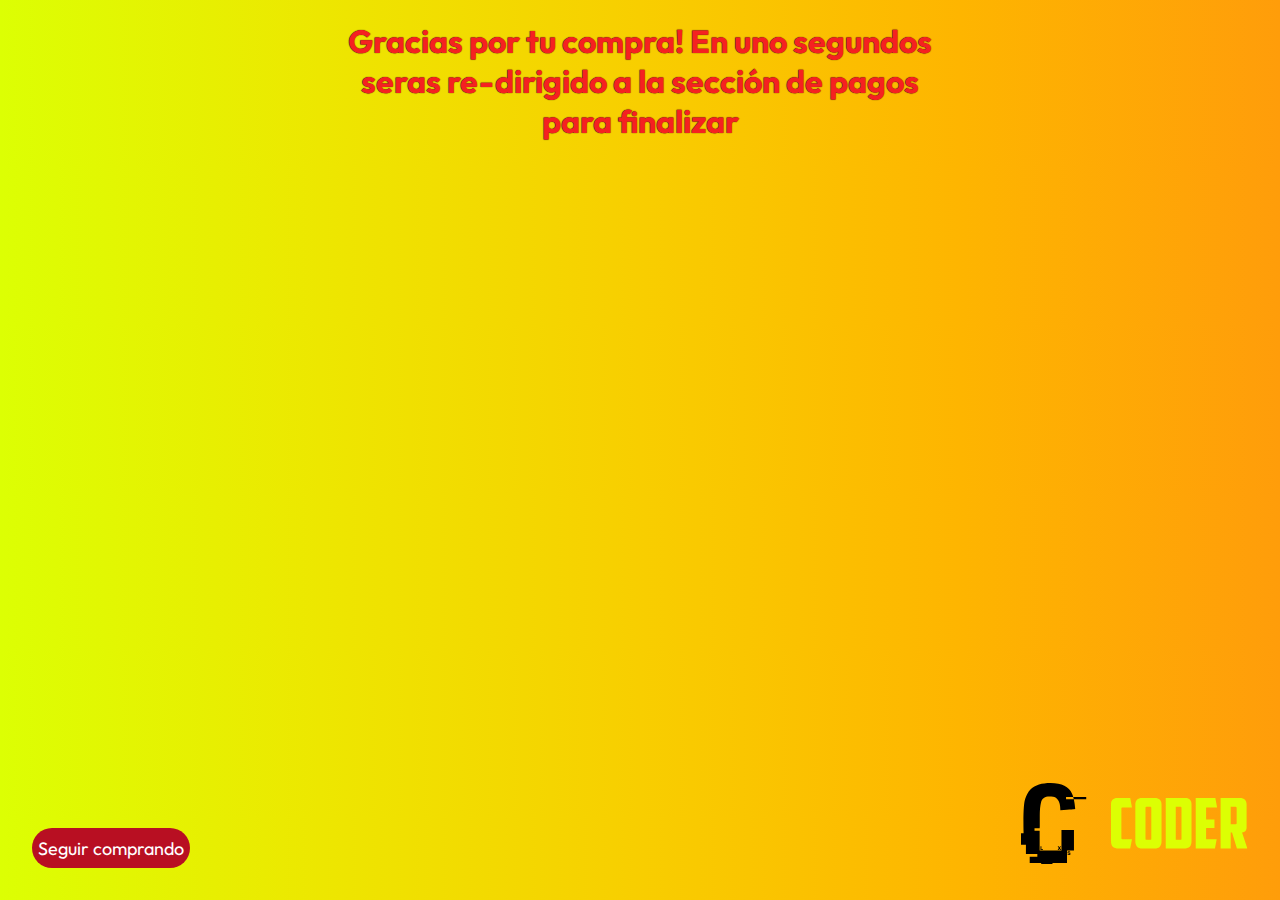
<file: compra.html>
<!DOCTYPE html>
<html lang="en">

<head>
    <meta charset="UTF-8">
    <meta http-equiv="X-UA-Compatible" content="IE=edge">
    <meta name="viewport" content="width=device-width, initial-scale=1.0">
    <link rel="stylesheet" href="./assets/css/main.css">
    <title>Document</title>
</head>

<body class="web">
    <div class="title-container">
        <h1 class="title">Gracias por tu compra! En uno segundos seras re-dirigido a la sección de pagos para finalizar
        </h1>
    </div>
    <picture>
        <img src="./assets/images/Logo.svg" alt="logo-coder">
    </picture>
    <button type="submit" id="close" class="button-register"><a href="./index.html">Seguir comprando</a></button>
</body>
</html>
</file>
<file: assets/css/main.css>
@import url("https://fonts.googleapis.com/css2?family=Outfit:wght@300;400;600&display=swap");
header .logo {
  position: absolute;
  left: 5rem;
  top: 2rem; }

header .navbar {
  display: flex;
  justify-content: end;
  padding-right: 3rem;
  padding-top: 4rem;
  gap: 3rem; }
  header .navbar .login {
    margin-bottom: 0;
    font-size: 1.5em; }

.register-box {
  display: flex;
  flex-direction: column;
  background-color: #0a0b0c;
  color: white;
  max-width: 35rem;
  max-height: 100rem;
  position: absolute;
  top: 50%;
  left: 50%;
  transform: translate(-50%, -50%);
  padding: 3rem;
  border-radius: 40px; }
  .register-box h1 {
    margin-block-start: 0;
    margin-block-end: 0; }
  .register-box .register-form {
    display: flex;
    flex-direction: column;
    gap: .4rem; }
    .register-box .register-form a {
      color: white; }
    .register-box .register-form .button-register {
      border: none;
      outline: none;
      height: 40px;
      background: #b80f22;
      color: #fff;
      font-size: 18px;
      border-radius: 20px; }
      .register-box .register-form .button-register:hover {
        cursor: pointer;
        background: #DCFF03;
        color: #000; }
    .register-box .register-form input {
      border-radius: 10px;
      padding: .4rem; }

.row {
  justify-content: space-around; }

.card-body {
  display: flex;
  flex: initial;
  flex-direction: column;
  justify-content: space-between;
  gap: 1rem; }
  .card-body img {
    width: 15rem;
    height: 15rem;
    object-fit: cover; }

.navbar .buscador .input-buscador {
  border: 1px solid black;
  border-radius: 10px;
  margin-left: .4em;
  padding: .5em; }

.navbar .button-index {
  align-items: center;
  font-weight: 500;
  font-size: 1em;
  padding: .5em;
  color: white;
  background: #ad5389;
  background-image: linear-gradient(to right, #dcff03, #ede700, #f8ce00, #feb500, #ff9d0a);
  border: none;
  letter-spacing: 0.05em;
  border-radius: 16px; }
  .navbar .button-index svg {
    margin-right: 3px;
    transform: rotate(30deg);
    transition: transform 0.5s cubic-bezier(0.76, 0, 0.24, 1); }
  .navbar .button-index a span {
    color: white;
    transition: transform 0.5s cubic-bezier(0.76, 0, 0.24, 1); }
  .navbar .button-index:hover svg {
    transform: translateX(5px) rotate(90deg); }
  .navbar .button-index:hover span {
    transform: translateX(7px); }

.carousel {
  margin-bottom: 5rem; }
  .carousel .img-apes {
    width: 100%;
    height: 600px; }
  .carousel .img-allien {
    width: 100%;
    height: 600px; }
  .carousel .img-punk {
    width: 100%;
    height: 600px; }
  .carousel-control-next-icon {
    background-color: blue;
    border-radius: 50%;
    padding: 2rem; }
  .carousel-control-prev-icon {
    background-color: blue;
    border-radius: 50%;
    padding: 2rem; }
  .carousel .carousel-caption h5 {
    background-color: #afa9a9;
    border-radius: 20px;
    font-size: 3em;
    color: white; }
  .carousel .carousel-caption p {
    color: white;
    font-size: 1.5em; }

.added {
  border-radius: 15px; }

.fa-cart-shopping {
  color: #ff9d0a; }

.modal-container {
  display: flex;
  z-index: 100;
  background-color: rgba(0, 0, 0, 0.3);
  align-items: center;
  justify-content: center;
  position: fixed;
  pointer-events: none;
  opacity: 0;
  top: 0;
  left: 0;
  height: 100vh;
  width: 100vw;
  transition: opacity 0.3s ease; }
  .modal-container .button-register {
    border: none;
    outline: none;
    height: 40px;
    background: #b80f22;
    color: #fff;
    font-size: 18px;
    border-radius: 20px;
    margin-top: 1rem; }
    .modal-container .button-register:hover {
      cursor: pointer;
      background: #DCFF03;
      color: #000; }
  .modal-container .formulario {
    background-color: #DCFF03;
    display: block;
    max-width: 100%;
    padding: 30px 50px;
    border-radius: 5px;
    box-shadow: 0 2px 4px rgba(0, 0, 0, 0.2);
    text-align: center; }
    .modal-container .formulario h1 {
      margin: 0; }
    .modal-container .formulario p {
      opacity: 0.7;
      font-size: 14px; }

.show {
  pointer-events: auto;
  opacity: 1; }

.offcanvas .offcanvas-body {
  display: flex;
  flex-direction: column;
  gap: 1rem; }
  .offcanvas .offcanvas-body .card {
    border: 1px solid #cce7d0;
    border-radius: 25px;
    box-shadow: 20px 20px 30px rgba(0, 0, 0, 0.1);
    transition: 0.5s ease; }
  .offcanvas .offcanvas-body .card-body .btn-eliminar .fa-trash-can {
    color: #f52121;
    cursor: pointer; }

.offcanvas .total-carrito {
  height: 80px;
  text-align: center;
  padding-top: 2rem; }

.offcanvas .botones {
  display: flex;
  justify-content: center;
  gap: 1rem; }
  .offcanvas .botones .vaciar-carrito {
    background-color: #f52121;
    color: #fff;
    margin-bottom: 1rem;
    border: transparent;
    border-radius: 10px;
    width: 40%;
    align-self: center; }
    .offcanvas .botones .vaciar-carrito:hover {
      color: #000;
      background-color: #DCFF03; }
  .offcanvas .botones .confirmar-compra {
    background-color: #34daf0;
    color: #000;
    margin-bottom: 1rem;
    border: transparent;
    border-radius: 10px;
    width: 40%;
    align-self: center; }
    .offcanvas .botones .confirmar-compra:hover {
      color: #000;
      background-color: #DCFF03; }

.collection-title {
  text-align: center;
  margin-bottom: 2rem; }

.buttons-select {
  display: flex;
  justify-content: space-around;
  margin-bottom: 2rem; }
  .buttons-select .button-select {
    display: flex;
    align-items: center;
    font-family: inherit;
    font-weight: 500;
    font-size: 17px;
    padding: 0.8em 1.3em 0.8em 0.9em;
    color: white;
    background: #ad5389;
    background-image: linear-gradient(to right, #dcff03, #ede700, #f8ce00, #feb500, #ff9d0a);
    border: none;
    letter-spacing: 0.05em;
    border-radius: 16px; }

.web {
  max-height: 100vh;
  background-image: linear-gradient(to right, #dcff03, #ede700, #f8ce00, #feb500, #ff9d0a); }
  .web .title-container {
    width: 50%;
    margin: 0 auto; }
    .web .title-container .title {
      text-shadow: 0 0 1px black;
      color: #f52121;
      text-align: center; }
  .web picture {
    position: absolute;
    right: 0;
    bottom: 0;
    margin-right: 2rem;
    margin-bottom: 2rem; }
  .web .button-register {
    border: none;
    outline: none;
    height: 40px;
    background: #b80f22;
    font-size: 18px;
    border-radius: 20px;
    margin-top: 1rem;
    position: absolute;
    bottom: 0;
    left: 0;
    margin-bottom: 2rem;
    margin-left: 2rem; }
    .web .button-register a {
      color: #fff; }

* {
  font-family: 'Outfit', sans-serif; }

a {
  text-decoration: none;
  color: black; }
</file>
